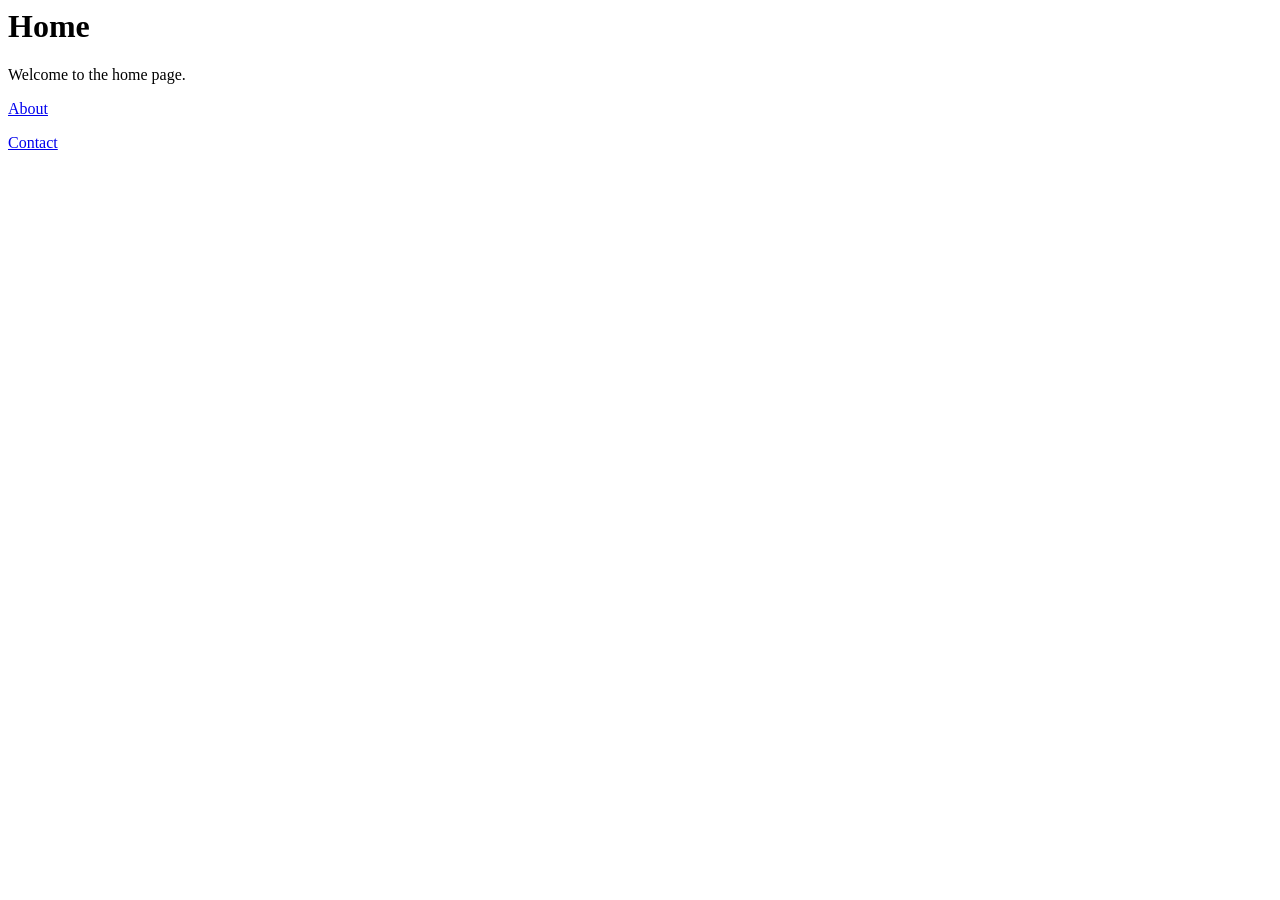
<file: index.html>
<html>
<head>
    <title>Home</title>
</head>
<body>
    <h1>Home</h1>
    <p>Welcome to the home page.</p>
    <p><a href="about.php">About</a></p>
    <p><a href="contact.php">Contact</a></p>
</body>
</html>
</file>
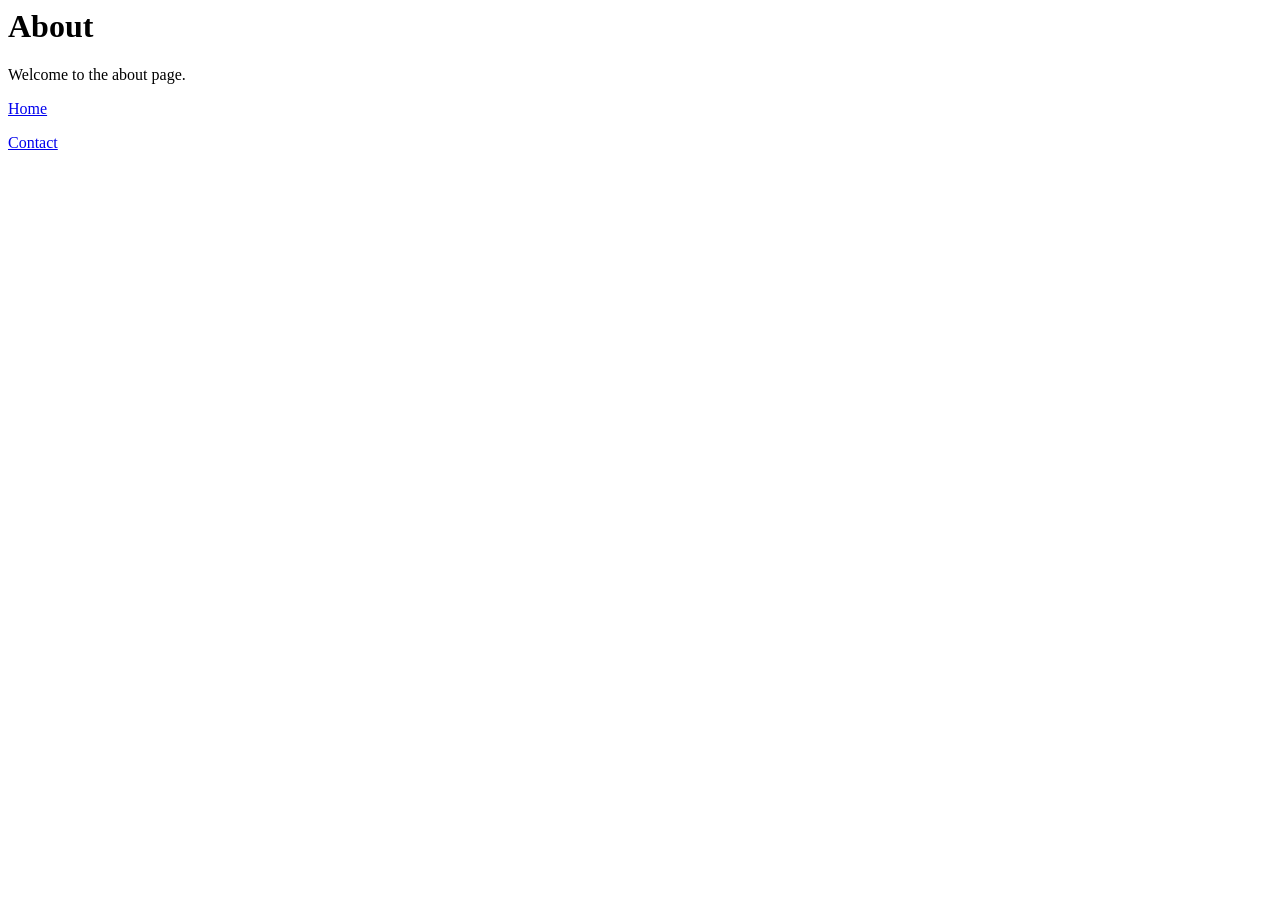
<file: about.html>
<html>
<head>
    <title>About</title>
</head>
<body>
    <h1>About</h1>
    <p>Welcome to the about page.</p>
    <p><a href="index.php">Home</a></p>
    <p><a href="contact.php">Contact</a></p>
</body>

</html>
</file>
